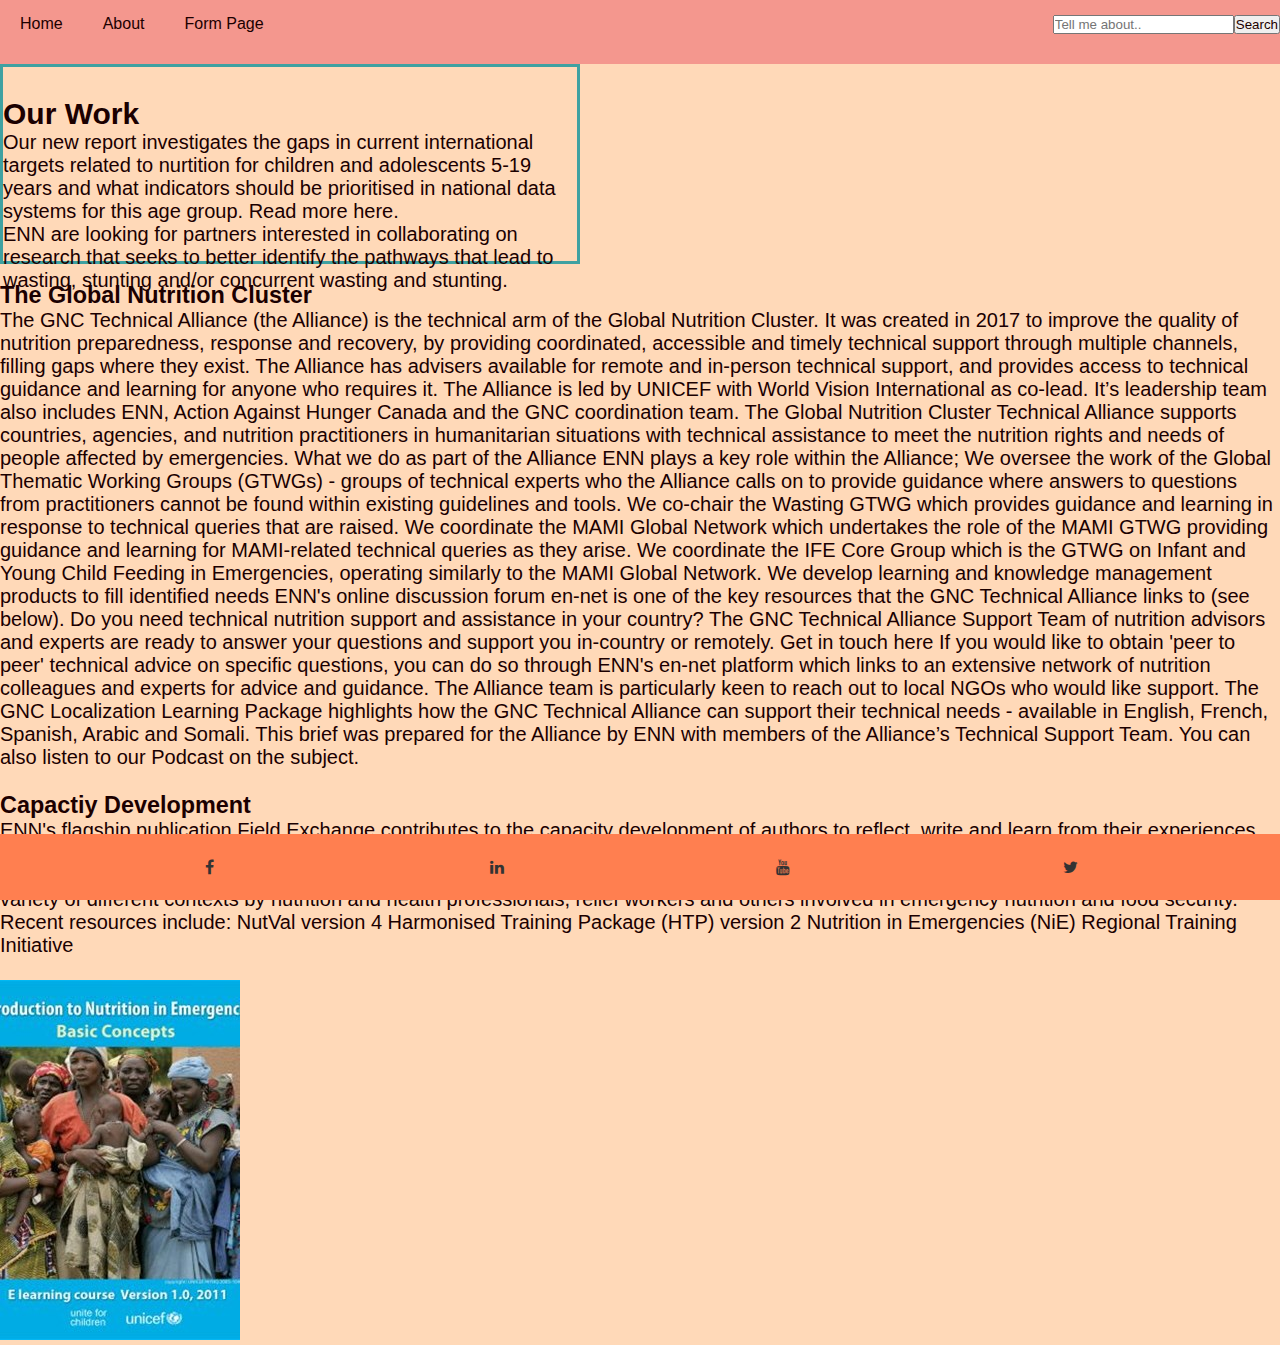
<file: about.html>
<!DOCTYPE html>
<html lang="en">

<head>
  <meta charset="UTF-8">
  <title>Emergency Nutrition Network About Us</title>
  <meta name="viewport" content="width=device-width, initial-scale=1.0">
  <link href="aboutstyle.css" rel="stylesheet">
  <link rel="stylesheet" href="https://cdnjs.cloudflare.com/ajax/libs/font-awesome/4.7.0/css/font-awesome.min.css"> 
  
</head>
<!-- CAPSTONE REQUIREMENTS :
HTML &HTML elements/ CSS (box model, flexbox, ids, classes)/JavaScript Interactivity through some type of form, (intake form, menu of service form)
include validation & data types.Code should live on GitHub Pages
There should be 3-4 pages. Must include: 1) Home Page with navigation 2) About 3)Form Page 4) Contact-->

<body>
<!-- NAV BAR -->
<header>
 <nav class="navbar">
    <ul>
      <li><a href="index.html">Home </a></li>
      <li><a href="about.html">About</a> </a></li>
      <li><a href="formpage.html">Form Page </a></li>
    </ul>
 </nav>
 <form class="searchbar" action="_blank">
  <input class="searchbar" type="text" placeholder="Tell me about.." name="search">
  <button type="submit"> Search</button>
</form> 

 </header>
 <div class="our-work">
  <h2 class="work">Our Work</h2>
  <p> Our new report investigates the gaps in current international targets related to nurtition for children and adolescents 5-19 years and what indicators should be prioritised in national data systems for this age group. Read more <a htrf="#"> here.</a>
  </p>
  <p> ENN are looking for partners interested in collaborating on research that seeks to better identify the pathways that lead to wasting, stunting and/or concurrent wasting and stunting. 
  </p>
  </div>

<!-- Top Images -->

<!-- Our Work -->
<section>
  &nbsp; 
  &nbsp;

<section class="more">
    <div class="gnc">
      <h3>The Global Nutrition Cluster</h3> 
      <p>The GNC Technical Alliance (the Alliance) is the technical arm of the Global Nutrition Cluster. It was created in 2017 to improve the quality of nutrition preparedness, response and recovery, by providing coordinated, accessible and timely technical support through multiple channels, filling gaps where they exist. The Alliance has advisers available for remote and in-person technical support, and provides access to technical guidance and learning for anyone who requires it. The Alliance is led by UNICEF with World Vision International as co-lead. It’s leadership team also includes ENN, Action Against Hunger Canada and the GNC coordination team.
        
        The Global Nutrition Cluster Technical Alliance supports countries, agencies, and nutrition practitioners in humanitarian situations with technical assistance to meet the nutrition rights and needs of people affected by emergencies.
        
        What we do as part of the Alliance 
        ENN plays a key role within the Alliance;
      
        We oversee the work of the Global Thematic Working Groups (GTWGs) - groups of technical experts who the Alliance calls on to provide guidance where answers to questions from practitioners cannot be found within existing guidelines and tools.
        We co-chair the Wasting GTWG which provides guidance and learning in response to technical queries that are raised.  
        We coordinate the MAMI Global Network which undertakes the role of the MAMI GTWG providing guidance and learning for MAMI-related technical queries as they arise.
        We coordinate the IFE Core Group which is the GTWG on Infant and Young Child Feeding in Emergencies, operating similarly to the MAMI Global Network.
        We develop learning and knowledge management products to fill identified needs
        ENN's online discussion forum en-net is one of the key resources that the GNC Technical Alliance links to (see below).
        Do you need technical nutrition support and assistance in your country?
        The GNC Technical Alliance Support Team of nutrition advisors and experts are ready to answer your questions and support you in-country or remotely. Get in touch here
        
         If you would like to obtain 'peer to peer' technical advice on specific questions, you can do so through ENN's en-net platform which links to an extensive network of nutrition colleagues and experts for advice and guidance.
        
        The Alliance team is particularly keen to reach out to local NGOs who would like support. The GNC Localization Learning Package highlights how the GNC Technical Alliance can support their technical needs - available in English, French, Spanish, Arabic and Somali. This brief was prepared for the Alliance by ENN with members of the Alliance’s Technical Support Team. You can also listen to our Podcast on the subject.</p>
    </div>
    &nbsp;

    <div class="cd">
      <h3>Capactiy Development</h3>
      <p>ENN's flagship publication Field Exchange contributes to the capacity development of authors to reflect, write and learn from their experiences. 
         
        ENN also partners with UN agencies, NGOs and academic institutions to create training programmes and tools that aim to build the capacity of individuals involved in different aspects of nutrition in emergencies. These include e-learning materials and other resources that can be used in a variety of different contexts by nutrition and health professionals, relief workers and others involved in emergency nutrition and food security. Recent resources include: 
        
        NutVal version 4
        Harmonised Training Package (HTP) version 2
        Nutrition in Emergencies (NiE) Regional Training Initiative</p>
    </div>
    &nbsp;
    &nbsp;
    <div class="images">
      <div class="cd-image">
        <img src="285.jpeg" alt="gnc">
      </div>
      </div>
</section>


<footer> 
    <div class="social">
      <a href="https://www.facebook.com/ennonline/" target='_blank' class="fa fa-facebook"></a>
      <a href="https://www.linkedin.com/company/emergency-nutrition-network/?originalSubdomain=uk" target='_blank' class="fa fa-linkedin"></a>
      <a href="https://www.youtube.com/channel/UC6fS6gY8WCWL8HRdT-L9hKg" target='_blank' class="fa fa-youtube"></a>
      <a href="https://x.com/ennonline?s=21&t=CEYjaKr7zo0zTv3TVgsnfA" target='_blank' class="fa fa-twitter"></a>
    </div>
  </footer>
</body>

</html>
</file>
<file: aboutstyle.css>
* {
    box-sizing: border-box;
    margin: 0;
    padding: 0;
    color:#1b0000 ;
}
 body{
    background-color:	#ffd9b8;
    color: #333;
    font-family: 'Gill Sans', 'Gill Sans MT', Calibri, 'Trebuchet MS', sans-serif;

 }
 .our-work{
  border-color: rgb(63, 161, 161);
  border-style:solid;
  margin-right: 700px;
  height:200px;
  padding-top: 30px;
  font-size: 20px;

 } 
 .more{ 
  font-size: 20px;
}  


 header{
    background-color:#F4978E;
    color: #333;
    display: flex;
    justify-content:space-between;
    padding-bottom: 30px;
    padding-top: 15px;
    font-family: 'Gill Sans', 'Gill Sans MT', Calibri, 'Trebuchet MS', sans-serif;
}
.navbar{
    display: flex;
    justify-content: centers;
  
} 
.searchbar{
    display: flex;
    float: right;
    justify-content: flex-end; 
} 
 ul {
    display: flex;
    list-style: none;
    padding: 0;
  }
  
 li {
    margin: 0 20px; /* Adjust the margin as needed for horizontal spacing */
  }
  
 a {
    text-decoration: none;
    color: #1b0000;
  }

footer{
  justify-content: center;
  font-family: 'Gill Sans', 'Gill Sans MT', Calibri, 'Trebuchet MS', sans-serif;
} 

.social{
    position:fixed;
    bottom:0;
    width:100%;
    background-color:coral;
    justify-content:space-evenly;
    display:flex;
  
}
.fa {  
    padding: 20px;  
    justify-content: center;
    text-align: center;  
    margin: 5px 2px;  
    font-size: 30px;  
    width: 150px; 
    color: #333;
    font-family: 'Gill Sans', 'Gill Sans MT', Calibri, 'Trebuchet MS', sans-serif; 
  }  
  .fa-search{
    width: 1%;
    height: auto;

  }
</file>
